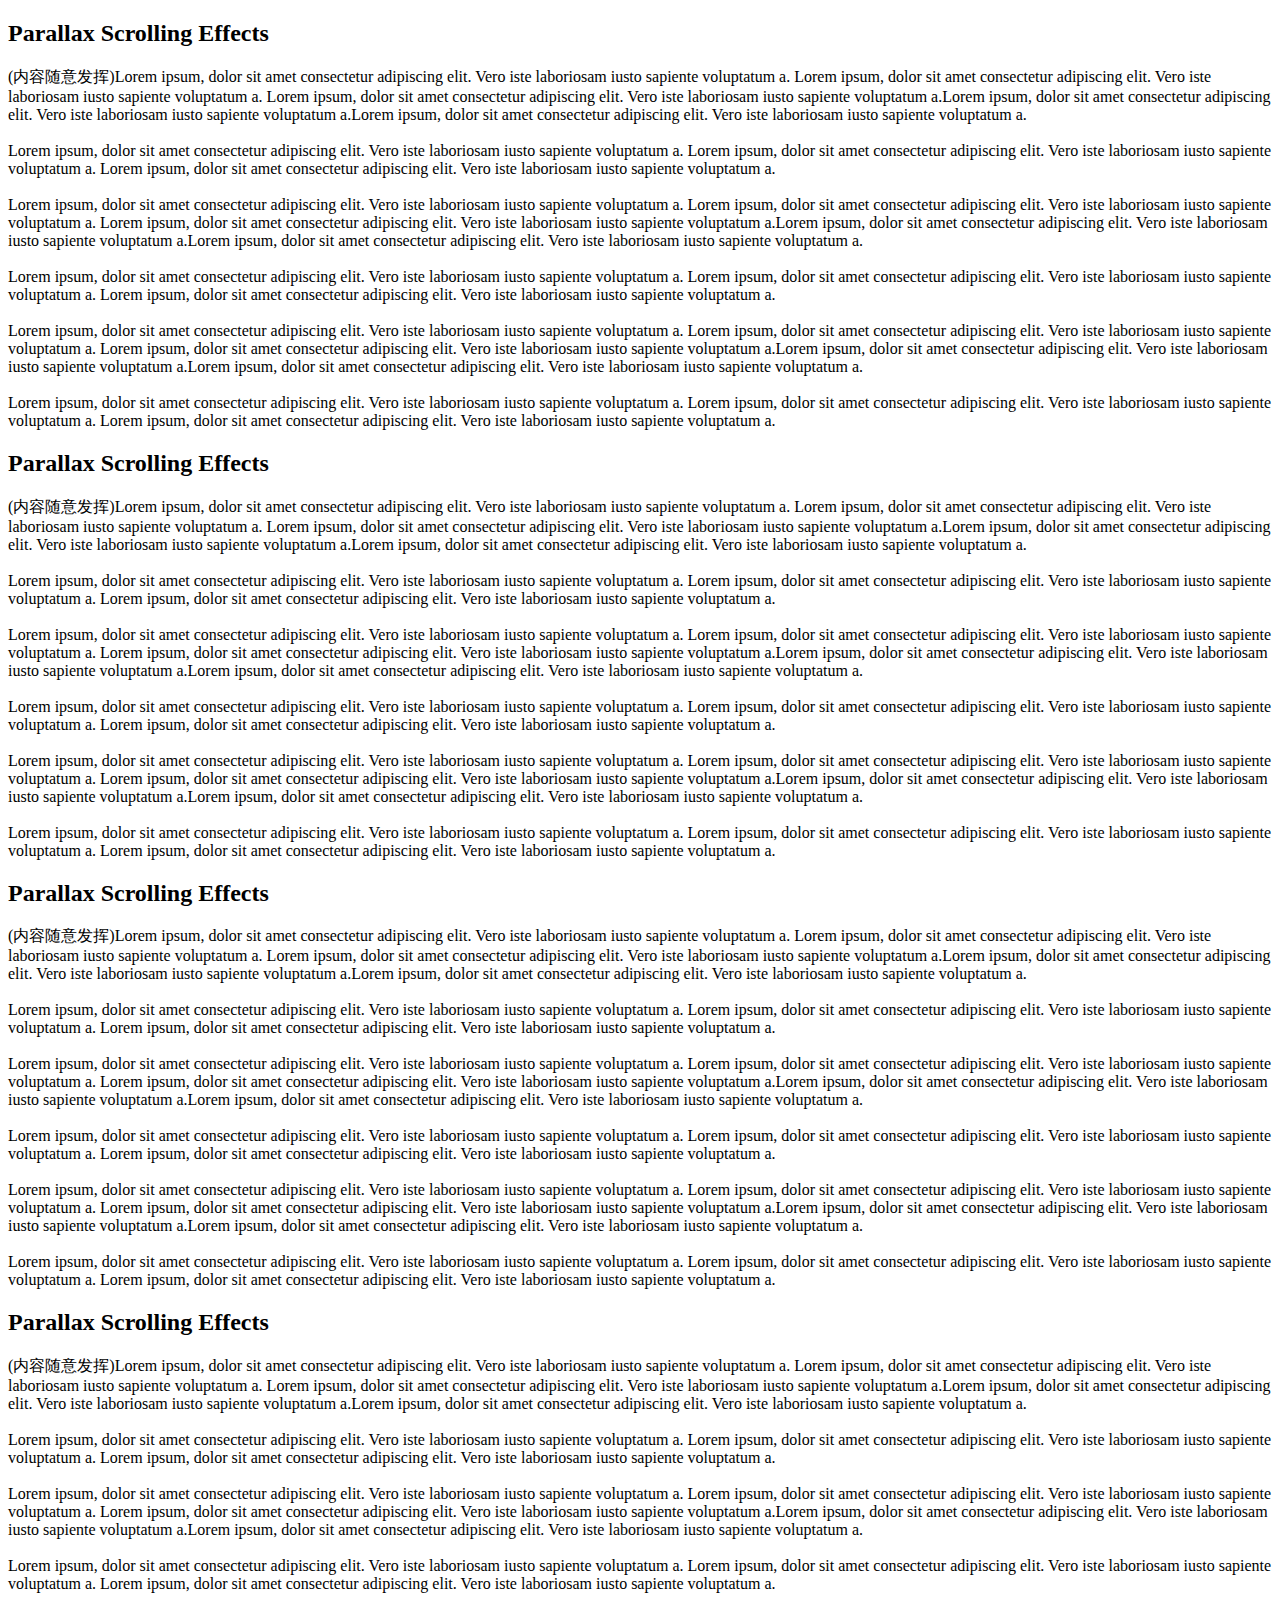
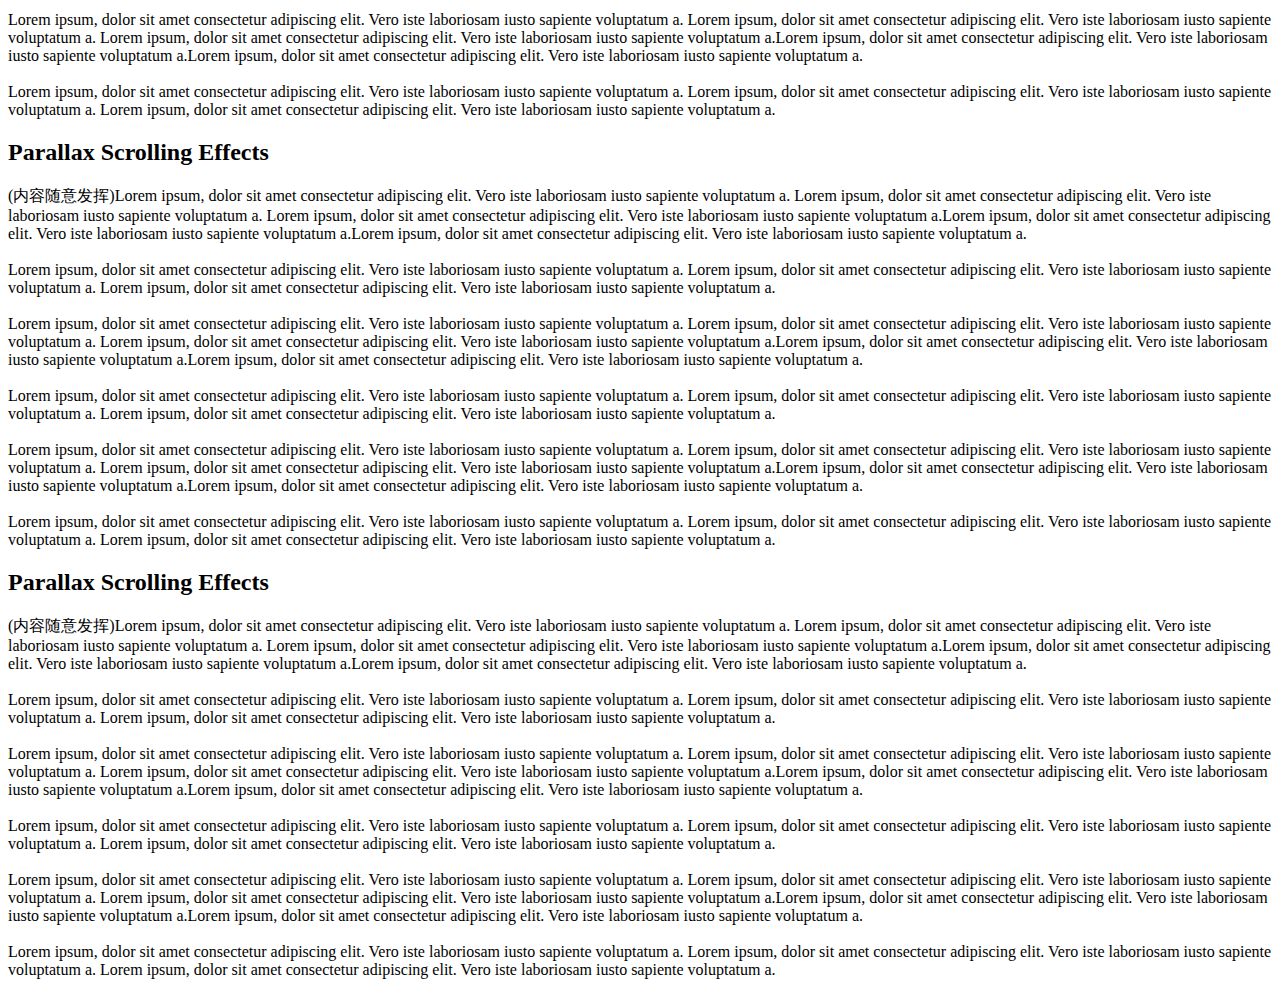
<file: html/debate.html>
<!DOCTYPE html>
<html lang="en">
  <head>
    <meta charset="UTF-8" />
    <meta http-equiv="X-UA-Compatible" content="IE=edge" />
    <meta name="viewport" content="width=device-width, initial-scale=1.0" />
    <!-- <link rel="stylesheet" href="../css/index.css" /> -->
  </head>
  <body>
    <div class="sec">
      <h2>Parallax Scrolling Effects</h2>
      <p>
        (内容随意发挥)Lorem ipsum, dolor sit amet consectetur adipiscing elit.
        Vero iste laboriosam iusto sapiente voluptatum a. Lorem ipsum, dolor sit
        amet consectetur adipiscing elit. Vero iste laboriosam iusto sapiente
        voluptatum a. Lorem ipsum, dolor sit amet consectetur adipiscing elit.
        Vero iste laboriosam iusto sapiente voluptatum a.Lorem ipsum, dolor sit
        amet consectetur adipiscing elit. Vero iste laboriosam iusto sapiente
        voluptatum a.Lorem ipsum, dolor sit amet consectetur adipiscing elit.
        Vero iste laboriosam iusto sapiente voluptatum a.<br /><br />Lorem
        ipsum, dolor sit amet consectetur adipiscing elit. Vero iste laboriosam
        iusto sapiente voluptatum a. Lorem ipsum, dolor sit amet consectetur
        adipiscing elit. Vero iste laboriosam iusto sapiente voluptatum a. Lorem
        ipsum, dolor sit amet consectetur adipiscing elit. Vero iste laboriosam
        iusto sapiente voluptatum a.<br /><br />Lorem ipsum, dolor sit amet
        consectetur adipiscing elit. Vero iste laboriosam iusto sapiente
        voluptatum a. Lorem ipsum, dolor sit amet consectetur adipiscing elit.
        Vero iste laboriosam iusto sapiente voluptatum a. Lorem ipsum, dolor sit
        amet consectetur adipiscing elit. Vero iste laboriosam iusto sapiente
        voluptatum a.Lorem ipsum, dolor sit amet consectetur adipiscing elit.
        Vero iste laboriosam iusto sapiente voluptatum a.Lorem ipsum, dolor sit
        amet consectetur adipiscing elit. Vero iste laboriosam iusto sapiente
        voluptatum a.<br /><br />Lorem ipsum, dolor sit amet consectetur
        adipiscing elit. Vero iste laboriosam iusto sapiente voluptatum a. Lorem
        ipsum, dolor sit amet consectetur adipiscing elit. Vero iste laboriosam
        iusto sapiente voluptatum a. Lorem ipsum, dolor sit amet consectetur
        adipiscing elit. Vero iste laboriosam iusto sapiente voluptatum a.<br /><br />Lorem
        ipsum, dolor sit amet consectetur adipiscing elit. Vero iste laboriosam
        iusto sapiente voluptatum a. Lorem ipsum, dolor sit amet consectetur
        adipiscing elit. Vero iste laboriosam iusto sapiente voluptatum a. Lorem
        ipsum, dolor sit amet consectetur adipiscing elit. Vero iste laboriosam
        iusto sapiente voluptatum a.Lorem ipsum, dolor sit amet consectetur
        adipiscing elit. Vero iste laboriosam iusto sapiente voluptatum a.Lorem
        ipsum, dolor sit amet consectetur adipiscing elit. Vero iste laboriosam
        iusto sapiente voluptatum a.<br /><br />Lorem ipsum, dolor sit amet
        consectetur adipiscing elit. Vero iste laboriosam iusto sapiente
        voluptatum a. Lorem ipsum, dolor sit amet consectetur adipiscing elit.
        Vero iste laboriosam iusto sapiente voluptatum a. Lorem ipsum, dolor sit
        amet consectetur adipiscing elit. Vero iste laboriosam iusto sapiente
        voluptatum a.
      </p>
    </div>
    <div class="sec">
      <h2>Parallax Scrolling Effects</h2>
      <p>
        (内容随意发挥)Lorem ipsum, dolor sit amet consectetur adipiscing elit.
        Vero iste laboriosam iusto sapiente voluptatum a. Lorem ipsum, dolor sit
        amet consectetur adipiscing elit. Vero iste laboriosam iusto sapiente
        voluptatum a. Lorem ipsum, dolor sit amet consectetur adipiscing elit.
        Vero iste laboriosam iusto sapiente voluptatum a.Lorem ipsum, dolor sit
        amet consectetur adipiscing elit. Vero iste laboriosam iusto sapiente
        voluptatum a.Lorem ipsum, dolor sit amet consectetur adipiscing elit.
        Vero iste laboriosam iusto sapiente voluptatum a.<br /><br />Lorem
        ipsum, dolor sit amet consectetur adipiscing elit. Vero iste laboriosam
        iusto sapiente voluptatum a. Lorem ipsum, dolor sit amet consectetur
        adipiscing elit. Vero iste laboriosam iusto sapiente voluptatum a. Lorem
        ipsum, dolor sit amet consectetur adipiscing elit. Vero iste laboriosam
        iusto sapiente voluptatum a.<br /><br />Lorem ipsum, dolor sit amet
        consectetur adipiscing elit. Vero iste laboriosam iusto sapiente
        voluptatum a. Lorem ipsum, dolor sit amet consectetur adipiscing elit.
        Vero iste laboriosam iusto sapiente voluptatum a. Lorem ipsum, dolor sit
        amet consectetur adipiscing elit. Vero iste laboriosam iusto sapiente
        voluptatum a.Lorem ipsum, dolor sit amet consectetur adipiscing elit.
        Vero iste laboriosam iusto sapiente voluptatum a.Lorem ipsum, dolor sit
        amet consectetur adipiscing elit. Vero iste laboriosam iusto sapiente
        voluptatum a.<br /><br />Lorem ipsum, dolor sit amet consectetur
        adipiscing elit. Vero iste laboriosam iusto sapiente voluptatum a. Lorem
        ipsum, dolor sit amet consectetur adipiscing elit. Vero iste laboriosam
        iusto sapiente voluptatum a. Lorem ipsum, dolor sit amet consectetur
        adipiscing elit. Vero iste laboriosam iusto sapiente voluptatum a.<br /><br />Lorem
        ipsum, dolor sit amet consectetur adipiscing elit. Vero iste laboriosam
        iusto sapiente voluptatum a. Lorem ipsum, dolor sit amet consectetur
        adipiscing elit. Vero iste laboriosam iusto sapiente voluptatum a. Lorem
        ipsum, dolor sit amet consectetur adipiscing elit. Vero iste laboriosam
        iusto sapiente voluptatum a.Lorem ipsum, dolor sit amet consectetur
        adipiscing elit. Vero iste laboriosam iusto sapiente voluptatum a.Lorem
        ipsum, dolor sit amet consectetur adipiscing elit. Vero iste laboriosam
        iusto sapiente voluptatum a.<br /><br />Lorem ipsum, dolor sit amet
        consectetur adipiscing elit. Vero iste laboriosam iusto sapiente
        voluptatum a. Lorem ipsum, dolor sit amet consectetur adipiscing elit.
        Vero iste laboriosam iusto sapiente voluptatum a. Lorem ipsum, dolor sit
        amet consectetur adipiscing elit. Vero iste laboriosam iusto sapiente
        voluptatum a.
      </p>
    </div>
    <div class="sec">
      <h2>Parallax Scrolling Effects</h2>
      <p>
        (内容随意发挥)Lorem ipsum, dolor sit amet consectetur adipiscing elit.
        Vero iste laboriosam iusto sapiente voluptatum a. Lorem ipsum, dolor sit
        amet consectetur adipiscing elit. Vero iste laboriosam iusto sapiente
        voluptatum a. Lorem ipsum, dolor sit amet consectetur adipiscing elit.
        Vero iste laboriosam iusto sapiente voluptatum a.Lorem ipsum, dolor sit
        amet consectetur adipiscing elit. Vero iste laboriosam iusto sapiente
        voluptatum a.Lorem ipsum, dolor sit amet consectetur adipiscing elit.
        Vero iste laboriosam iusto sapiente voluptatum a.<br /><br />Lorem
        ipsum, dolor sit amet consectetur adipiscing elit. Vero iste laboriosam
        iusto sapiente voluptatum a. Lorem ipsum, dolor sit amet consectetur
        adipiscing elit. Vero iste laboriosam iusto sapiente voluptatum a. Lorem
        ipsum, dolor sit amet consectetur adipiscing elit. Vero iste laboriosam
        iusto sapiente voluptatum a.<br /><br />Lorem ipsum, dolor sit amet
        consectetur adipiscing elit. Vero iste laboriosam iusto sapiente
        voluptatum a. Lorem ipsum, dolor sit amet consectetur adipiscing elit.
        Vero iste laboriosam iusto sapiente voluptatum a. Lorem ipsum, dolor sit
        amet consectetur adipiscing elit. Vero iste laboriosam iusto sapiente
        voluptatum a.Lorem ipsum, dolor sit amet consectetur adipiscing elit.
        Vero iste laboriosam iusto sapiente voluptatum a.Lorem ipsum, dolor sit
        amet consectetur adipiscing elit. Vero iste laboriosam iusto sapiente
        voluptatum a.<br /><br />Lorem ipsum, dolor sit amet consectetur
        adipiscing elit. Vero iste laboriosam iusto sapiente voluptatum a. Lorem
        ipsum, dolor sit amet consectetur adipiscing elit. Vero iste laboriosam
        iusto sapiente voluptatum a. Lorem ipsum, dolor sit amet consectetur
        adipiscing elit. Vero iste laboriosam iusto sapiente voluptatum a.<br /><br />Lorem
        ipsum, dolor sit amet consectetur adipiscing elit. Vero iste laboriosam
        iusto sapiente voluptatum a. Lorem ipsum, dolor sit amet consectetur
        adipiscing elit. Vero iste laboriosam iusto sapiente voluptatum a. Lorem
        ipsum, dolor sit amet consectetur adipiscing elit. Vero iste laboriosam
        iusto sapiente voluptatum a.Lorem ipsum, dolor sit amet consectetur
        adipiscing elit. Vero iste laboriosam iusto sapiente voluptatum a.Lorem
        ipsum, dolor sit amet consectetur adipiscing elit. Vero iste laboriosam
        iusto sapiente voluptatum a.<br /><br />Lorem ipsum, dolor sit amet
        consectetur adipiscing elit. Vero iste laboriosam iusto sapiente
        voluptatum a. Lorem ipsum, dolor sit amet consectetur adipiscing elit.
        Vero iste laboriosam iusto sapiente voluptatum a. Lorem ipsum, dolor sit
        amet consectetur adipiscing elit. Vero iste laboriosam iusto sapiente
        voluptatum a.
      </p>
    </div>
    <div class="sec">
      <h2>Parallax Scrolling Effects</h2>
      <p>
        (内容随意发挥)Lorem ipsum, dolor sit amet consectetur adipiscing elit.
        Vero iste laboriosam iusto sapiente voluptatum a. Lorem ipsum, dolor sit
        amet consectetur adipiscing elit. Vero iste laboriosam iusto sapiente
        voluptatum a. Lorem ipsum, dolor sit amet consectetur adipiscing elit.
        Vero iste laboriosam iusto sapiente voluptatum a.Lorem ipsum, dolor sit
        amet consectetur adipiscing elit. Vero iste laboriosam iusto sapiente
        voluptatum a.Lorem ipsum, dolor sit amet consectetur adipiscing elit.
        Vero iste laboriosam iusto sapiente voluptatum a.<br /><br />Lorem
        ipsum, dolor sit amet consectetur adipiscing elit. Vero iste laboriosam
        iusto sapiente voluptatum a. Lorem ipsum, dolor sit amet consectetur
        adipiscing elit. Vero iste laboriosam iusto sapiente voluptatum a. Lorem
        ipsum, dolor sit amet consectetur adipiscing elit. Vero iste laboriosam
        iusto sapiente voluptatum a.<br /><br />Lorem ipsum, dolor sit amet
        consectetur adipiscing elit. Vero iste laboriosam iusto sapiente
        voluptatum a. Lorem ipsum, dolor sit amet consectetur adipiscing elit.
        Vero iste laboriosam iusto sapiente voluptatum a. Lorem ipsum, dolor sit
        amet consectetur adipiscing elit. Vero iste laboriosam iusto sapiente
        voluptatum a.Lorem ipsum, dolor sit amet consectetur adipiscing elit.
        Vero iste laboriosam iusto sapiente voluptatum a.Lorem ipsum, dolor sit
        amet consectetur adipiscing elit. Vero iste laboriosam iusto sapiente
        voluptatum a.<br /><br />Lorem ipsum, dolor sit amet consectetur
        adipiscing elit. Vero iste laboriosam iusto sapiente voluptatum a. Lorem
        ipsum, dolor sit amet consectetur adipiscing elit. Vero iste laboriosam
        iusto sapiente voluptatum a. Lorem ipsum, dolor sit amet consectetur
        adipiscing elit. Vero iste laboriosam iusto sapiente voluptatum a.<br /><br />Lorem
        ipsum, dolor sit amet consectetur adipiscing elit. Vero iste laboriosam
        iusto sapiente voluptatum a. Lorem ipsum, dolor sit amet consectetur
        adipiscing elit. Vero iste laboriosam iusto sapiente voluptatum a. Lorem
        ipsum, dolor sit amet consectetur adipiscing elit. Vero iste laboriosam
        iusto sapiente voluptatum a.Lorem ipsum, dolor sit amet consectetur
        adipiscing elit. Vero iste laboriosam iusto sapiente voluptatum a.Lorem
        ipsum, dolor sit amet consectetur adipiscing elit. Vero iste laboriosam
        iusto sapiente voluptatum a.<br /><br />Lorem ipsum, dolor sit amet
        consectetur adipiscing elit. Vero iste laboriosam iusto sapiente
        voluptatum a. Lorem ipsum, dolor sit amet consectetur adipiscing elit.
        Vero iste laboriosam iusto sapiente voluptatum a. Lorem ipsum, dolor sit
        amet consectetur adipiscing elit. Vero iste laboriosam iusto sapiente
        voluptatum a.
      </p>
    </div>
    <div class="sec">
      <h2>Parallax Scrolling Effects</h2>
      <p>
        (内容随意发挥)Lorem ipsum, dolor sit amet consectetur adipiscing elit.
        Vero iste laboriosam iusto sapiente voluptatum a. Lorem ipsum, dolor sit
        amet consectetur adipiscing elit. Vero iste laboriosam iusto sapiente
        voluptatum a. Lorem ipsum, dolor sit amet consectetur adipiscing elit.
        Vero iste laboriosam iusto sapiente voluptatum a.Lorem ipsum, dolor sit
        amet consectetur adipiscing elit. Vero iste laboriosam iusto sapiente
        voluptatum a.Lorem ipsum, dolor sit amet consectetur adipiscing elit.
        Vero iste laboriosam iusto sapiente voluptatum a.<br /><br />Lorem
        ipsum, dolor sit amet consectetur adipiscing elit. Vero iste laboriosam
        iusto sapiente voluptatum a. Lorem ipsum, dolor sit amet consectetur
        adipiscing elit. Vero iste laboriosam iusto sapiente voluptatum a. Lorem
        ipsum, dolor sit amet consectetur adipiscing elit. Vero iste laboriosam
        iusto sapiente voluptatum a.<br /><br />Lorem ipsum, dolor sit amet
        consectetur adipiscing elit. Vero iste laboriosam iusto sapiente
        voluptatum a. Lorem ipsum, dolor sit amet consectetur adipiscing elit.
        Vero iste laboriosam iusto sapiente voluptatum a. Lorem ipsum, dolor sit
        amet consectetur adipiscing elit. Vero iste laboriosam iusto sapiente
        voluptatum a.Lorem ipsum, dolor sit amet consectetur adipiscing elit.
        Vero iste laboriosam iusto sapiente voluptatum a.Lorem ipsum, dolor sit
        amet consectetur adipiscing elit. Vero iste laboriosam iusto sapiente
        voluptatum a.<br /><br />Lorem ipsum, dolor sit amet consectetur
        adipiscing elit. Vero iste laboriosam iusto sapiente voluptatum a. Lorem
        ipsum, dolor sit amet consectetur adipiscing elit. Vero iste laboriosam
        iusto sapiente voluptatum a. Lorem ipsum, dolor sit amet consectetur
        adipiscing elit. Vero iste laboriosam iusto sapiente voluptatum a.<br /><br />Lorem
        ipsum, dolor sit amet consectetur adipiscing elit. Vero iste laboriosam
        iusto sapiente voluptatum a. Lorem ipsum, dolor sit amet consectetur
        adipiscing elit. Vero iste laboriosam iusto sapiente voluptatum a. Lorem
        ipsum, dolor sit amet consectetur adipiscing elit. Vero iste laboriosam
        iusto sapiente voluptatum a.Lorem ipsum, dolor sit amet consectetur
        adipiscing elit. Vero iste laboriosam iusto sapiente voluptatum a.Lorem
        ipsum, dolor sit amet consectetur adipiscing elit. Vero iste laboriosam
        iusto sapiente voluptatum a.<br /><br />Lorem ipsum, dolor sit amet
        consectetur adipiscing elit. Vero iste laboriosam iusto sapiente
        voluptatum a. Lorem ipsum, dolor sit amet consectetur adipiscing elit.
        Vero iste laboriosam iusto sapiente voluptatum a. Lorem ipsum, dolor sit
        amet consectetur adipiscing elit. Vero iste laboriosam iusto sapiente
        voluptatum a.
      </p>
    </div>
    <div class="sec">
      <h2>Parallax Scrolling Effects</h2>
      <p>
        (内容随意发挥)Lorem ipsum, dolor sit amet consectetur adipiscing elit.
        Vero iste laboriosam iusto sapiente voluptatum a. Lorem ipsum, dolor sit
        amet consectetur adipiscing elit. Vero iste laboriosam iusto sapiente
        voluptatum a. Lorem ipsum, dolor sit amet consectetur adipiscing elit.
        Vero iste laboriosam iusto sapiente voluptatum a.Lorem ipsum, dolor sit
        amet consectetur adipiscing elit. Vero iste laboriosam iusto sapiente
        voluptatum a.Lorem ipsum, dolor sit amet consectetur adipiscing elit.
        Vero iste laboriosam iusto sapiente voluptatum a.<br /><br />Lorem
        ipsum, dolor sit amet consectetur adipiscing elit. Vero iste laboriosam
        iusto sapiente voluptatum a. Lorem ipsum, dolor sit amet consectetur
        adipiscing elit. Vero iste laboriosam iusto sapiente voluptatum a. Lorem
        ipsum, dolor sit amet consectetur adipiscing elit. Vero iste laboriosam
        iusto sapiente voluptatum a.<br /><br />Lorem ipsum, dolor sit amet
        consectetur adipiscing elit. Vero iste laboriosam iusto sapiente
        voluptatum a. Lorem ipsum, dolor sit amet consectetur adipiscing elit.
        Vero iste laboriosam iusto sapiente voluptatum a. Lorem ipsum, dolor sit
        amet consectetur adipiscing elit. Vero iste laboriosam iusto sapiente
        voluptatum a.Lorem ipsum, dolor sit amet consectetur adipiscing elit.
        Vero iste laboriosam iusto sapiente voluptatum a.Lorem ipsum, dolor sit
        amet consectetur adipiscing elit. Vero iste laboriosam iusto sapiente
        voluptatum a.<br /><br />Lorem ipsum, dolor sit amet consectetur
        adipiscing elit. Vero iste laboriosam iusto sapiente voluptatum a. Lorem
        ipsum, dolor sit amet consectetur adipiscing elit. Vero iste laboriosam
        iusto sapiente voluptatum a. Lorem ipsum, dolor sit amet consectetur
        adipiscing elit. Vero iste laboriosam iusto sapiente voluptatum a.<br /><br />Lorem
        ipsum, dolor sit amet consectetur adipiscing elit. Vero iste laboriosam
        iusto sapiente voluptatum a. Lorem ipsum, dolor sit amet consectetur
        adipiscing elit. Vero iste laboriosam iusto sapiente voluptatum a. Lorem
        ipsum, dolor sit amet consectetur adipiscing elit. Vero iste laboriosam
        iusto sapiente voluptatum a.Lorem ipsum, dolor sit amet consectetur
        adipiscing elit. Vero iste laboriosam iusto sapiente voluptatum a.Lorem
        ipsum, dolor sit amet consectetur adipiscing elit. Vero iste laboriosam
        iusto sapiente voluptatum a.<br /><br />Lorem ipsum, dolor sit amet
        consectetur adipiscing elit. Vero iste laboriosam iusto sapiente
        voluptatum a. Lorem ipsum, dolor sit amet consectetur adipiscing elit.
        Vero iste laboriosam iusto sapiente voluptatum a. Lorem ipsum, dolor sit
        amet consectetur adipiscing elit. Vero iste laboriosam iusto sapiente
        voluptatum a.
      </p>
    </div>
  </body>
</html>
</file>
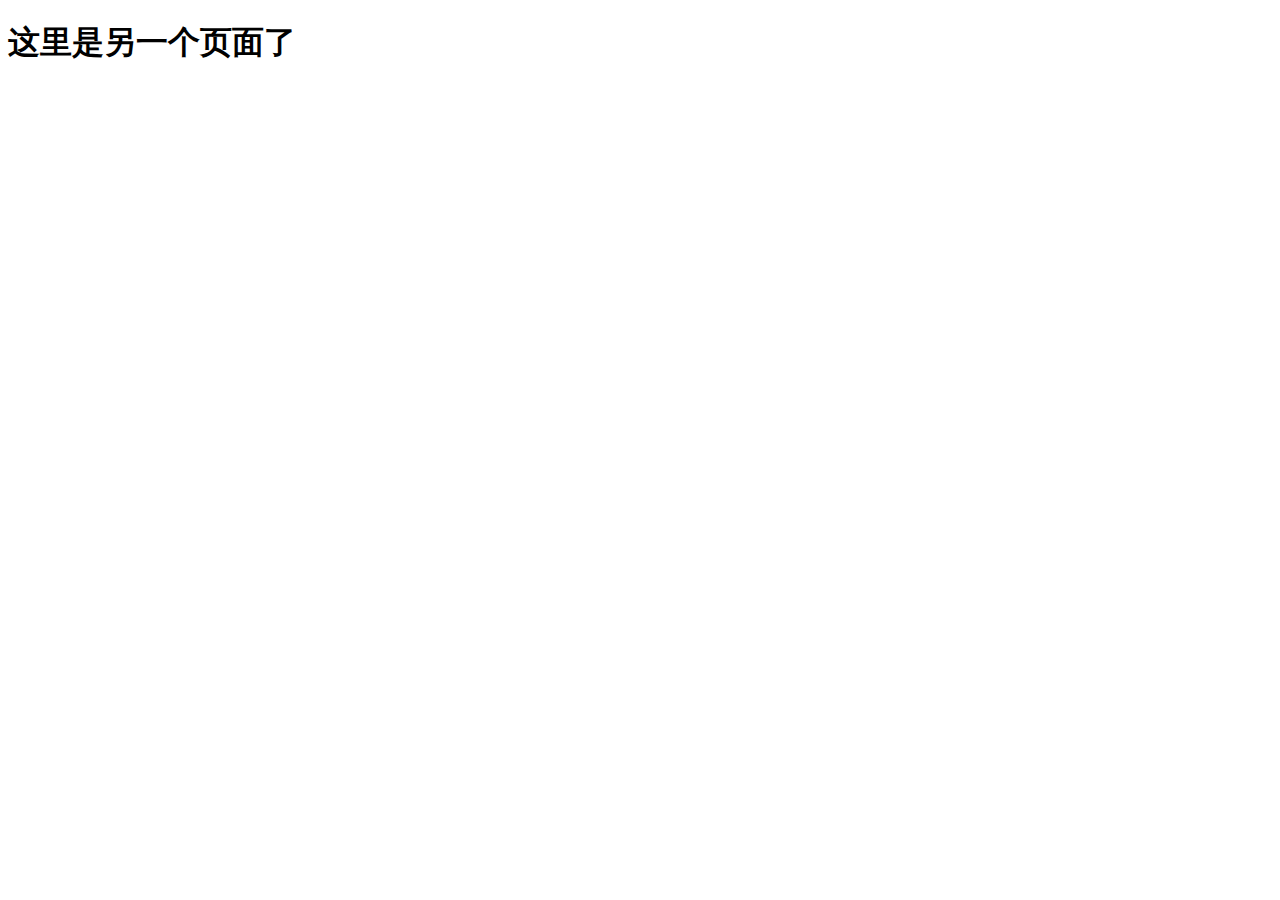
<file: html/display.html>
<!DOCTYPE html>
<html lang="en">
  <head>
    <meta charset="UTF-8" />
    <meta http-equiv="X-UA-Compatible" content="IE=edge" />
    <meta name="viewport" content="width=device-width, initial-scale=1.0" />
    <title>Document</title>
  </head>
  <body>
    <h1>这里是另一个页面了</h1>
  </body>
</html>
</file>
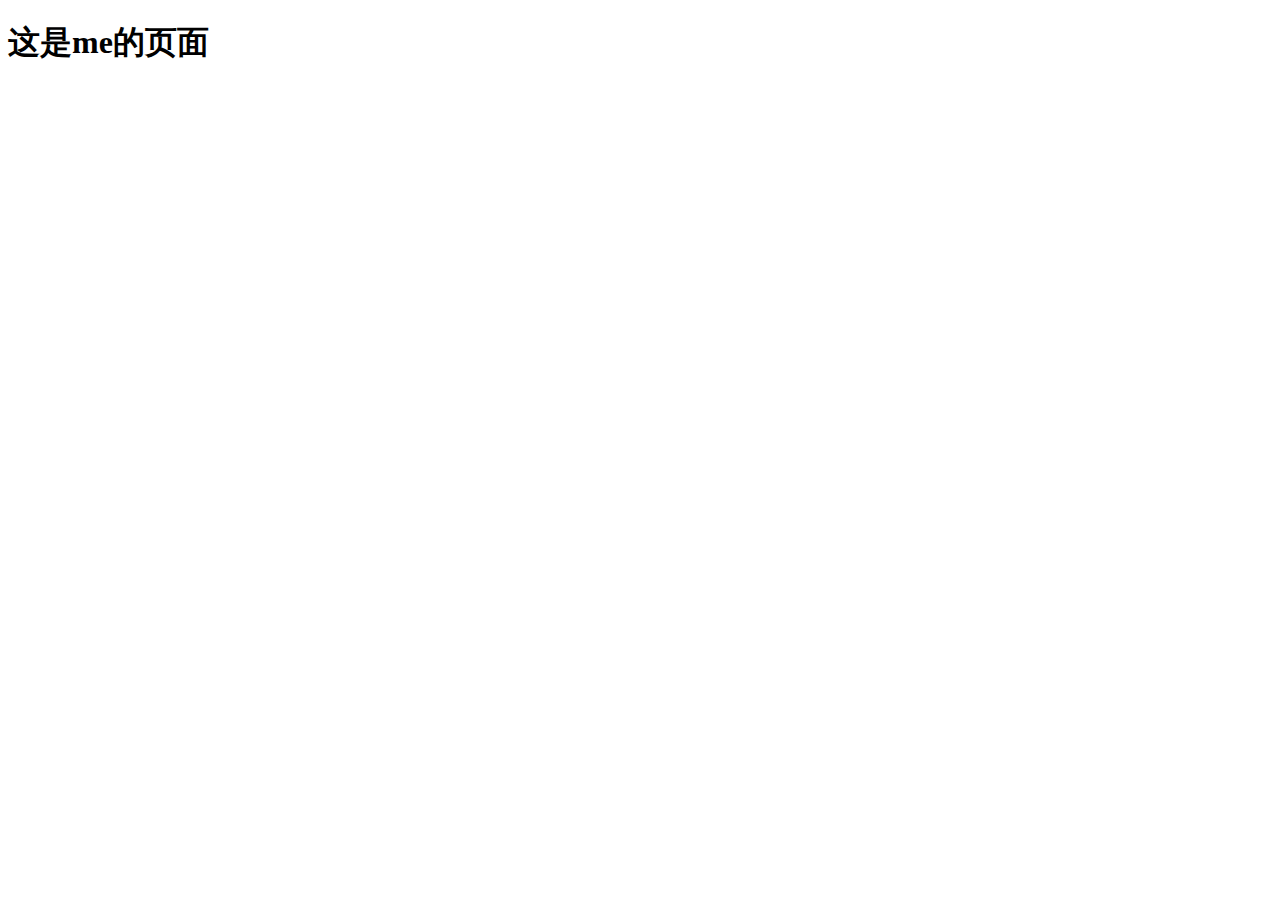
<file: html/me.html>
<!DOCTYPE html>
<html lang="en">
  <head>
    <meta charset="UTF-8" />
    <meta http-equiv="X-UA-Compatible" content="IE=edge" />
    <meta name="viewport" content="width=device-width, initial-scale=1.0" />
    <title>Document</title>
  </head>
  <body>
    <h1>这是me的页面</h1>
  </body>
</html>
</file>
<file: css/index.css>
@charset "UTF-8";
/* 这是引入了一些字体 */
@import url("https://fonts.googleapis.com/css?family=Poppins:300,400,500,600,700,800,900&display=swap");
* {
  margin: 0;
  padding: 0;
  -webkit-box-sizing: border-box;
          box-sizing: border-box;
  font-family: "Poppins", sans-serif;
  /* 当用户手动导航或者 CSSOM scrolling API 触发滚动操作时 */
  scroll-behavior: smooth;
  text-decoration: none;
}

body {
  height: 100vh;
  overflow-x: hidden;
  background-position: center center;
  /* 背景图不平铺 */
  background-repeat: no-repeat;
  /* 当内容高度大于图片高度时，背景图像的位置相对于viewport固定 */
  background-attachment: fixed;
  /* 让背景图基于容器大小伸缩 */
  background-size: cover;
}

header {
  position: absolute;
  top: 0;
  left: 0;
  width: 100%;
  padding: 30px 100px;
  display: -webkit-box;
  display: -ms-flexbox;
  display: flex;
  -webkit-box-pack: justify;
      -ms-flex-pack: justify;
          justify-content: space-between;
  -webkit-box-align: center;
      -ms-flex-align: center;
          align-items: center;
  z-index: 10000;
}
@media screen and (max-width: 767px) {
  header {
    padding: 30px 50px;
  }
}

header .logo {
  width: 20vw;
  height: 20vw;
  max-width: 200px;
  max-height: 200px;
  overflow: hidden;
}
header #logo {
  width: 100%;
}

header .nav {
  display: -webkit-box;
  display: -ms-flexbox;
  display: flex;
  -webkit-box-pack: center;
      -ms-flex-pack: center;
          justify-content: center;
  -webkit-box-align: center;
      -ms-flex-align: center;
          align-items: center;
}

header .nav li {
  list-style: none;
  margin-left: 20px;
}

header .nav li a {
  text-decoration: none;
  padding: 6px 15px;
  color: #fff;
  border-radius: 20px;
}

header .nav li a:hover,
header .nav li a.active {
  background: #fff;
  color: #2b1055;
}

.drop-menu {
  width: 80px;
  font: 400 1em Open Sans, sans-serif;
  position: absolute;
  top: 10vh;
  right: 10vw;
  padding: 0;
}

.drop-menu > a {
  position: absolute;
  z-index: 2;
  display: block;
  padding: 0 1em;
  height: 3em;
  line-height: 2.25em;
  font-weight: bold;
  text-decoration: none;
  text-align: center;
  cursor: pointer;
  border-radius: 6px;
  color: #555;
}

.drop-menu > a:after {
  content: "";
  position: relative;
  top: 11px;
  left: 6px;
  height: 0;
  width: 0;
  border-left: 4px solid transparent;
  border-right: 4px solid transparent;
  border-top: 4px solid #555;
}

.drop-menu.active ul {
  display: block !important;
}

.drop-menu ul {
  z-index: 1;
  position: absolute;
  top: -4px;
  left: 0;
  margin: 0;
  padding: 3em 0 1em;
  /*width: 100%;*/
  list-style: none;
  background: #fff;
  border-radius: 6px;
  -webkit-box-shadow: 0 2px 4px rgba(0, 0, 0, 0.45);
          box-shadow: 0 2px 4px rgba(0, 0, 0, 0.45);
}

.drop-menu ul li:first-child {
  border-top: 1px solid #e9e9e9;
}

.drop-menu li a {
  color: #555;
  display: block;
  padding: 8px 16px;
  cursor: pointer;
  font-size: 12px;
  text-decoration: none;
}

.drop-menu li a:hover {
  background: #155fb0;
  color: #fff;
  text-decoration: none;
}

section {
  position: relative;
  width: 100%;
  height: 100vh;
  padding: 100px;
  display: -webkit-box;
  display: -ms-flexbox;
  display: flex;
  -webkit-box-pack: center;
      -ms-flex-pack: center;
          justify-content: center;
  -webkit-box-align: center;
      -ms-flex-align: center;
          align-items: center;
  overflow: hidden;
  background-image: url("../images/background.png");
  background-position: center center;
  /* 背景图不平铺 */
  background-repeat: no-repeat;
  /* 当内容高度大于图片高度时，背景图像的位置相对于viewport固定 */
  background-attachment: fixed;
  /* 让背景图基于容器大小伸缩 */
  background-size: cover;
}

section::before {
  content: "";
  position: absolute;
  bottom: 0;
  width: 100%;
  height: 100px;
  z-index: 1000;
}

section img {
  position: absolute;
  /* object-fit CSS 属性指定可替换元素（例如：<img> 或 <video>）的内容应该如何适应到其使用高度和宽度确定的框。 */
  -o-object-fit: cover;
     object-fit: cover;
  pointer-events: none;
}

section #xingzheng {
  width: 45%;
  bottom: 2vh;
  right: 0vw;
  z-index: 100;
}
@media screen and (max-width: 767px) {
  section #xingzheng {
    width: 55%;
    margin-bottom: 20vh;
  }
}

section #kunpeng {
  width: 35%;
  min-width: 200px;
  top: 3vh;
  left: 15vw;
}
@media screen and (max-width: 767px) {
  section #kunpeng {
    width: 55%;
    margin-top: 20vh;
  }
}

@-webkit-keyframes doormove {
  0% {
    -webkit-transform: rotate(20deg);
            transform: rotate(20deg);
  }
  25% {
    -webkit-transform: rotate(0deg);
            transform: rotate(0deg);
  }
  50% {
    -webkit-transform: rotate(20deg);
            transform: rotate(20deg);
  }
  75% {
    -webkit-transform: rotate(0deg);
            transform: rotate(0deg);
  }
  100% {
    -webkit-transform: rotate(20deg);
            transform: rotate(20deg);
  }
}

@keyframes doormove {
  0% {
    -webkit-transform: rotate(20deg);
            transform: rotate(20deg);
  }
  25% {
    -webkit-transform: rotate(0deg);
            transform: rotate(0deg);
  }
  50% {
    -webkit-transform: rotate(20deg);
            transform: rotate(20deg);
  }
  75% {
    -webkit-transform: rotate(0deg);
            transform: rotate(0deg);
  }
  100% {
    -webkit-transform: rotate(20deg);
            transform: rotate(20deg);
  }
}
section #door {
  width: 35%;
  bottom: 5vh;
  left: 0vw;
}
@media screen and (max-width: 767px) {
  section #door {
    width: 45%;
    margin-bottom: 20vh;
  }
}

section #bird1 {
  /* mix-blend-mode CSS 属性描述了元素的内容应该与元素的直系父元素的内容和元素的背景如何混合。 */
  width: 20vw;
  top: 30vh;
  left: -2vw;
}

section #bird2 {
  /* mix-blend-mode CSS 属性描述*/
  width: 30vw;
  top: 10vh;
  right: 10vw;
}

section #title1 {
  width: 18vw;
  top: 15vh;
  right: 30vw;
}
@media screen and (max-width: 767px) {
  section #title1 {
    width: 20vw;
    top: 5vh;
    right: 40vw;
  }
}

section #title2 {
  width: 18vw;
  bottom: 10vh;
  left: 35vw;
}

#text {
  position: absolute;
  right: -350px;
  color: #fff;
  white-space: nowrap;
  font-size: 7.5vw;
  z-index: 9;
}

#btn {
  text-decoration: none;
  display: inline-block;
  padding: 8px 30px;
  border-radius: 40px;
  background: #fff;
  color: #2b1055;
  font-size: 1.5em;
  z-index: 9;
  -webkit-transform: translateY(350px);
          transform: translateY(350px);
}

.sec {
  position: relative;
  padding: 100px;
  display: block;
  background-image: url("../images/background.png");
  background-repeat: no-repeat;
  background-size: cover;
  margin: 0 auto;
}

.container {
  border-radius: 20px;
  -webkit-box-shadow: 0 15px 20px rgba(0, 0, 0, 0.2);
          box-shadow: 0 15px 20px rgba(0, 0, 0, 0.2);
  background: #ede9e1;
}

.container .row {
  height: 350px;
}

.sec h2 {
  font-size: 3.5em;
  margin-bottom: 10px;
  color: black;
}

.sec p {
  font-size: 1em;
  color: black;
}

.frame {
  display: none;
  width: 100vw;
  min-height: 500vh;
}

.footer {
  background-color: #155fb0;
}
</file>
